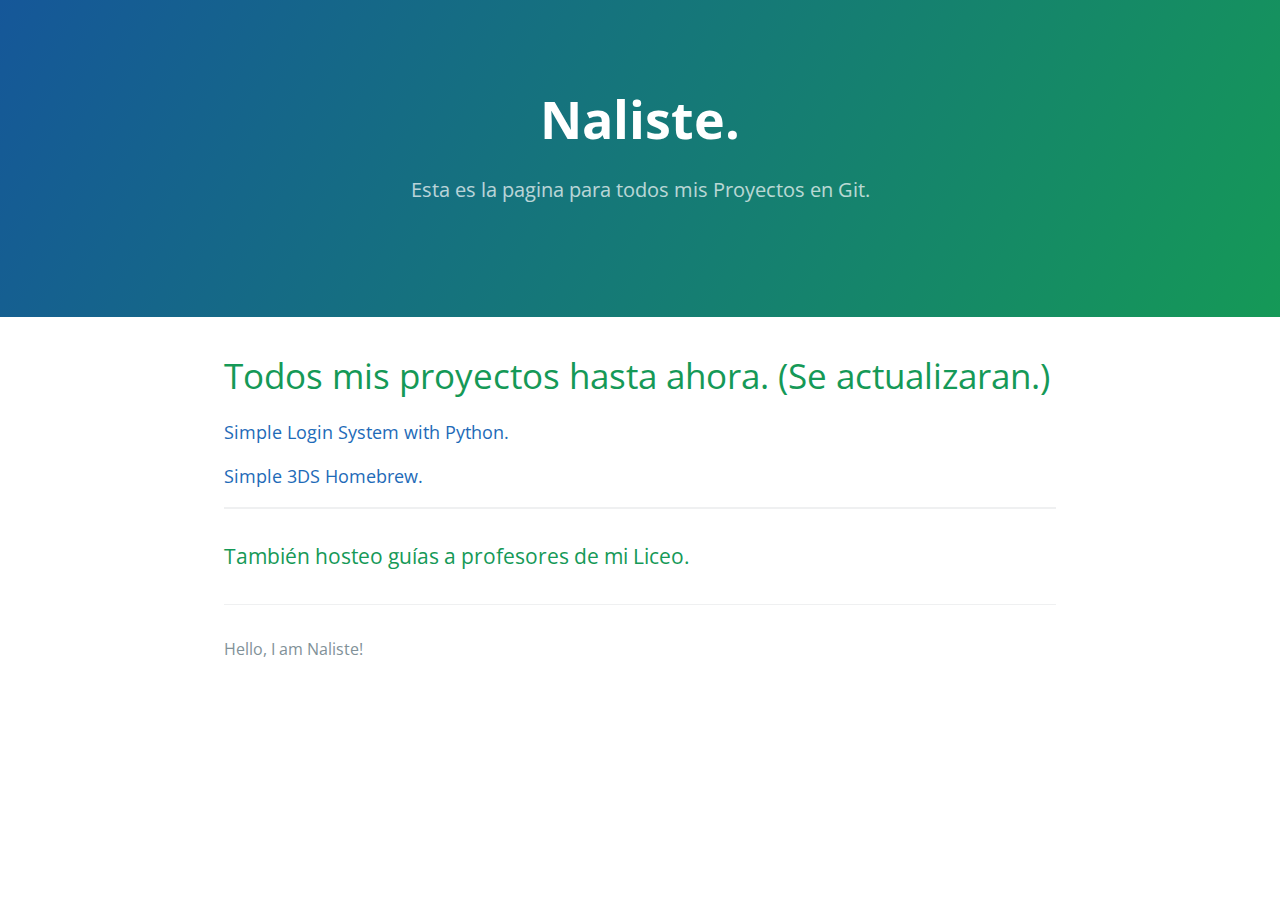
<file: index.html>
<!DOCTYPE html>
<html lang="en-us">
  <head>
    <meta charset="UTF-8">
    <title>Naliste.</title>
    <meta name="viewport" content="width=device-width, initial-scale=1">
    <link rel="stylesheet" type="text/css" href="stylesheets/normalize.css" media="screen">
    <link href='https://fonts.googleapis.com/css?family=Open+Sans:400,700' rel='stylesheet' type='text/css'>
    <link rel="stylesheet" type="text/css" href="stylesheets/stylesheet.css" media="screen">
    <link rel="stylesheet" type="text/css" href="stylesheets/github-light.css" media="screen">
  </head>
  <body>
    <section class="page-header">
      <h1 class="project-name">Naliste.</h1>
      <h2 class="project-tagline">Esta es la pagina para todos mis Proyectos en Git.</h2>
    </section>

    <section class="main-content">
      <h1>
<a id="todos-mis-proyectos-hasta-ahora-se-actualizaran" class="anchor" href="#todos-mis-proyectos-hasta-ahora-se-actualizaran" aria-hidden="true"><span class="octicon octicon-link"></span></a>Todos mis proyectos hasta ahora. (Se actualizaran.)</h1>

<p><a href="https://github.com/Naliste/Login-System">Simple Login System with Python.</a></p>

<p><a href="https://github.com/Naliste/Simple-3DS-Homebrew/">Simple 3DS Homebrew.</a></p>

<hr>

<h3>
<a id="también-hosteo-guías-a-profesores-de-mi-liceo" class="anchor" href="#tambi%C3%A9n-hosteo-gu%C3%ADas-a-profesores-de-mi-liceo" aria-hidden="true"><span class="octicon octicon-link"></span></a>También hosteo guías a profesores de mi Liceo.</h3>

      <footer class="site-footer">

        <span class="site-footer-credits">Hello, I am Naliste!</span>
      </footer>

    </section>

  
  </body>
</html>
</file>
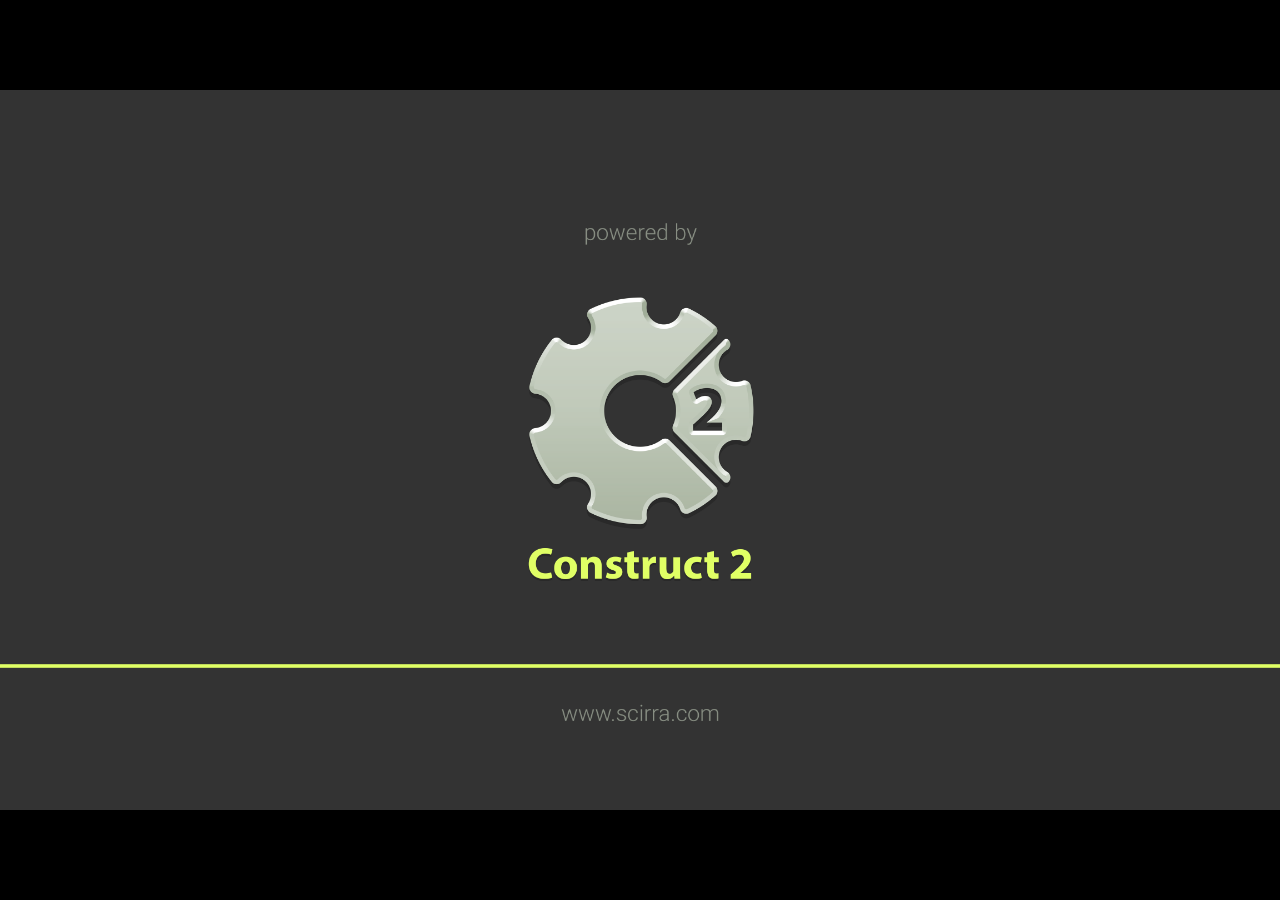
<file: naquever/index.html>
﻿<!DOCTYPE html>
<html manifest="offline.appcache">
<head>
    <meta charset="UTF-8" />
	<meta http-equiv="X-UA-Compatible" content="IE=edge,chrome=1" />
	<title>TestGame</title>
	
	<!-- Standardised web app manifest -->
	<link rel="manifest" href="appmanifest.json" />
	
	<!-- Allow fullscreen mode on iOS devices. (These are Apple specific meta tags.) -->
	<meta name="viewport" content="width=device-width, initial-scale=1.0, maximum-scale=1.0, minimum-scale=1.0, user-scalable=no, minimal-ui" />
	<meta name="apple-mobile-web-app-capable" content="yes" />
	<meta name="apple-mobile-web-app-status-bar-style" content="black" />
	<link rel="apple-touch-icon" sizes="256x256" href="icon-256.png" />
	<meta name="HandheldFriendly" content="true" />
	
	<!-- Chrome for Android web app tags -->
	<meta name="mobile-web-app-capable" content="yes" />
	<link rel="shortcut icon" sizes="256x256" href="icon-256.png" />

    <!-- All margins and padding must be zero for the canvas to fill the screen. -->
	<style type="text/css">
		* {
			padding: 0;
			margin: 0;
		}
		html, body {
			background: #000;
			color: #fff;
			overflow: hidden;
			touch-action: none;
			-ms-touch-action: none;
		}
		canvas {
			touch-action-delay: none;
			touch-action: none;
			-ms-touch-action: none;
		}
    </style>
	

</head> 
 
<body> 
	<div id="fb-root"></div>
	
	<script>
	// Issue a warning if trying to preview an exported project on disk.
	(function(){
		// Check for running exported on file protocol
		if (window.location.protocol.substr(0, 4) === "file")
		{
			alert("Exported games won't work until you upload them. (When running on the file:/// protocol, browsers block many features from working for security reasons.)");
		}
	})();
	</script>
	
	<!-- The canvas must be inside a div called c2canvasdiv -->
	<div id="c2canvasdiv">
	
		<!-- The canvas the project will render to.  If you change its ID, don't forget to change the
		ID the runtime looks for in the jQuery events above (ready() and cr_sizeCanvas()). -->
		<canvas id="c2canvas" width="1280" height="720">
			<!-- This text is displayed if the visitor's browser does not support HTML5.
			You can change it, but it is a good idea to link to a description of a browser
			and provide some links to download some popular HTML5-compatible browsers. -->
			<h1>Your browser does not appear to support HTML5.  Try upgrading your browser to the latest version.  <a href="http://www.whatbrowser.org">What is a browser?</a>
			<br/><br/><a href="http://www.microsoft.com/windows/internet-explorer/default.aspx">Microsoft Internet Explorer</a><br/>
			<a href="http://www.mozilla.com/firefox/">Mozilla Firefox</a><br/>
			<a href="http://www.google.com/chrome/">Google Chrome</a><br/>
			<a href="http://www.apple.com/safari/download/">Apple Safari</a><br/>
			<a href="http://www.google.com/chromeframe">Google Chrome Frame for Internet Explorer</a><br/></h1>
		</canvas>
		
	</div>
	
	<!-- Pages load faster with scripts at the bottom -->
	
	<!-- Construct 2 exported games require jQuery. -->
	<script src="jquery-2.1.1.min.js"></script>


	
    <!-- The runtime script.  You can rename it, but don't forget to rename the reference here as well.
    This file will have been minified and obfuscated if you enabled "Minify script" during export. -->
	<script src="c2runtime.js"></script>

    <script>
		// Size the canvas to fill the browser viewport.
		jQuery(window).resize(function() {
			cr_sizeCanvas(jQuery(window).width(), jQuery(window).height());
		});
		
		// Start the Construct 2 project running on window load.
		jQuery(document).ready(function ()
		{			
			// Create new runtime using the c2canvas
			cr_createRuntime("c2canvas");
		});
		
		// Pause and resume on page becoming visible/invisible
		function onVisibilityChanged() {
			if (document.hidden || document.mozHidden || document.webkitHidden || document.msHidden)
				cr_setSuspended(true);
			else
				cr_setSuspended(false);
		};
		
		document.addEventListener("visibilitychange", onVisibilityChanged, false);
		document.addEventListener("mozvisibilitychange", onVisibilityChanged, false);
		document.addEventListener("webkitvisibilitychange", onVisibilityChanged, false);
		document.addEventListener("msvisibilitychange", onVisibilityChanged, false);
		
		if (navigator.serviceWorker && navigator.serviceWorker.register)
		{
			// Register an empty service worker to trigger web app install banners.
			navigator.serviceWorker.register("sw.js", { scope: "./" });
		}
    </script>
</body> 
</html>
</file>
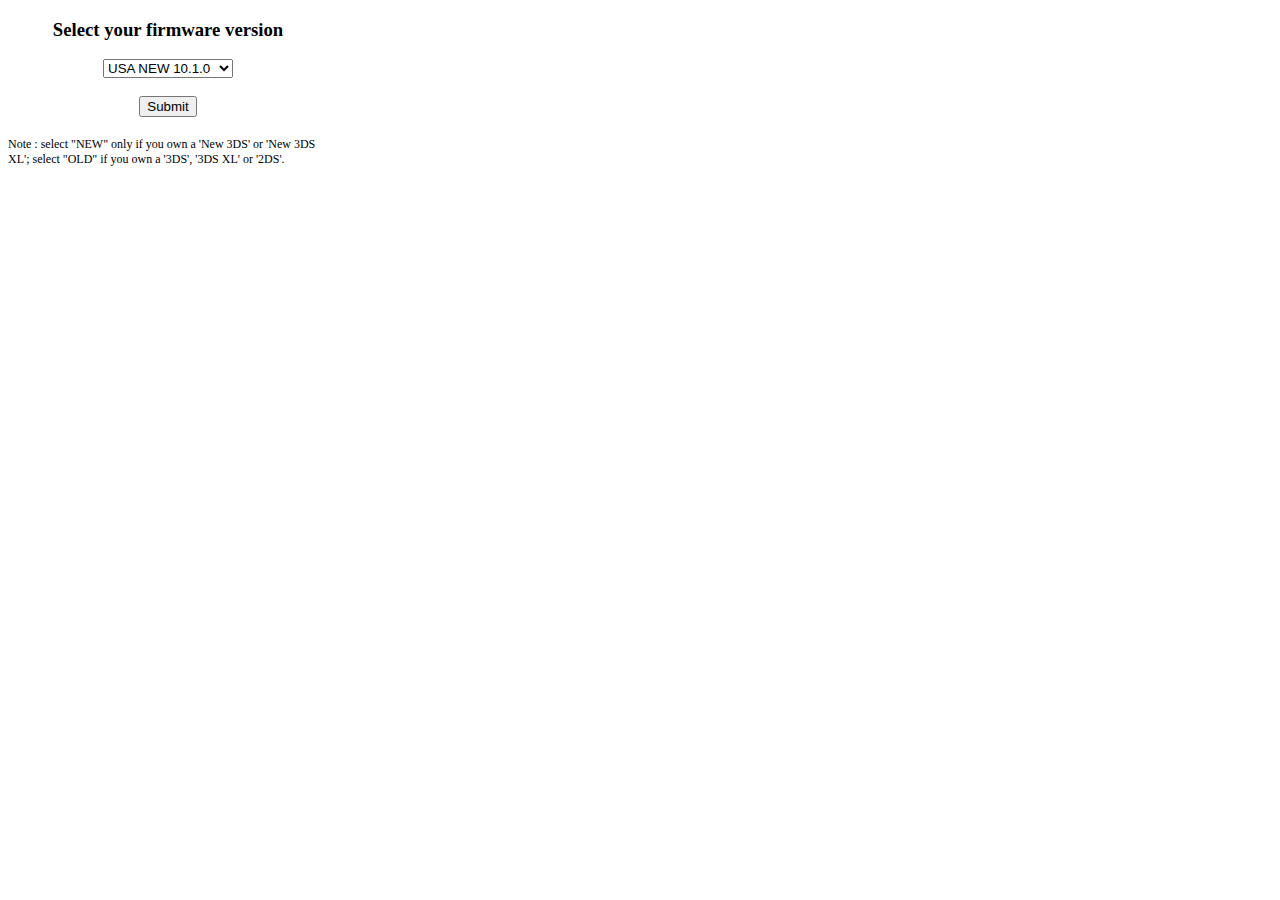
<file: version.html>
<!DOCTYPE html>
<html>

<head>
<title>Firmware version selector</title>
</head>

<body>
	<div style="height:240px; width:320px;">
		<h3 style="position: relative; text-align: center;" >
			Select your firmware version
		</h3>
		<form action="" style="position: relative; top: 0px; margin: 0 auto; text-align: center;" method="POST">
		
			<select name="version" style="width: 130px;">
				<option value='NEW 10 1 0 USA'>USA NEW 10.1.0</option>
				<option value='OLD 10 1 0 USA'>USA OLD 10.1.0</option>
				<option value='NEW 10 0 0 USA'>USA NEW 10.0.0</option>
				<option value='OLD 10 0 0 USA'>USA OLD 10.0.0</option>
				<option value='NEW 9 9 0 USA'>USA NEW 9.9.0</option>
				<option value='OLD 9 9 0 USA'>USA OLD 9.9.0</option>
				<option value='NEW 9 8 0 USA'>USA NEW 9.8.0</option>
				<option value='OLD 9 8 0 USA'>USA OLD 9.8.0</option>
				<option value='NEW 9 7 0 USA'>USA NEW 9.7.0</option>
				<option value='OLD 9 7 0 USA'>USA OLD 9.7.0</option>
				<option value='NEW 9 6 0 USA'>USA NEW 9.6.0</option>
				<option value='OLD 9 6 0 USA'>USA OLD 9.6.0</option>
				<option value='NEW 9 5 0 USA'>USA NEW 9.5.0</option>
				<option value='OLD 9 5 0 USA'>USA OLD 9.5.0</option>
				<option value='NEW 9 4 0 USA'>USA NEW 9.4.0</option>
				<option value='OLD 9 4 0 USA'>USA OLD 9.4.0</option>
				<option value='NEW 9 3 0 USA'>USA NEW 9.3.0</option>
				<option value='OLD 9 3 0 USA'>USA OLD 9.3.0</option>
				<option value='NEW 9 2 0 USA'>USA NEW 9.2.0</option>
				<option value='OLD 9 2 0 USA'>USA OLD 9.2.0</option>
				<option value='NEW 9 1 0 USA'>USA NEW 9.1.0</option>
				<option value='OLD 9 1 0 USA'>USA OLD 9.1.0</option>
				<option value='NEW 9 0 0 USA'>USA NEW 9.0.0</option>
				<option value='OLD 9 0 0 USA'>USA OLD 9.0.0</option>
				<option value='NEW 10 1 0 EUR'>EUR NEW 10.1.0</option>
				<option value='OLD 10 1 0 EUR'>EUR OLD 10.1.0</option>
				<option value='NEW 10 0 0 EUR'>EUR NEW 10.0.0</option>
				<option value='OLD 10 0 0 EUR'>EUR OLD 10.0.0</option>
				<option value='NEW 9 9 0 EUR'>EUR NEW 9.9.0</option>
				<option value='OLD 9 9 0 EUR'>EUR OLD 9.9.0</option>
				<option value='NEW 9 8 0 EUR'>EUR NEW 9.8.0</option>
				<option value='OLD 9 8 0 EUR'>EUR OLD 9.8.0</option>
				<option value='NEW 9 7 0 EUR'>EUR NEW 9.7.0</option>
				<option value='OLD 9 7 0 EUR'>EUR OLD 9.7.0</option>
				<option value='NEW 9 6 0 EUR'>EUR NEW 9.6.0</option>
				<option value='OLD 9 6 0 EUR'>EUR OLD 9.6.0</option>
				<option value='NEW 9 5 0 EUR'>EUR NEW 9.5.0</option>
				<option value='OLD 9 5 0 EUR'>EUR OLD 9.5.0</option>
				<option value='NEW 9 4 0 EUR'>EUR NEW 9.4.0</option>
				<option value='OLD 9 4 0 EUR'>EUR OLD 9.4.0</option>
				<option value='NEW 9 3 0 EUR'>EUR NEW 9.3.0</option>
				<option value='OLD 9 3 0 EUR'>EUR OLD 9.3.0</option>
				<option value='NEW 9 2 0 EUR'>EUR NEW 9.2.0</option>
				<option value='OLD 9 2 0 EUR'>EUR OLD 9.2.0</option>
				<option value='NEW 9 1 0 EUR'>EUR NEW 9.1.0</option>
				<option value='OLD 9 1 0 EUR'>EUR OLD 9.1.0</option>
				<option value='NEW 9 0 0 EUR'>EUR NEW 9.0.0</option>
				<option value='OLD 9 0 0 EUR'>EUR OLD 9.0.0</option>
				<option value='NEW 10 1 0 JPN'>JPN NEW 10.1.0</option>
				<option value='OLD 10 1 0 JPN'>JPN OLD 10.1.0</option>
				<option value='NEW 10 0 0 JPN'>JPN NEW 10.0.0</option>
				<option value='OLD 10 0 0 JPN'>JPN OLD 10.0.0</option>
				<option value='NEW 9 9 0 JPN'>JPN NEW 9.9.0</option>
				<option value='OLD 9 9 0 JPN'>JPN OLD 9.9.0</option>
				<option value='NEW 9 8 0 JPN'>JPN NEW 9.8.0</option>
				<option value='OLD 9 8 0 JPN'>JPN OLD 9.8.0</option>
				<option value='NEW 9 7 0 JPN'>JPN NEW 9.7.0</option>
				<option value='OLD 9 7 0 JPN'>JPN OLD 9.7.0</option>
				<option value='NEW 9 6 0 JPN'>JPN NEW 9.6.0</option>
				<option value='OLD 9 6 0 JPN'>JPN OLD 9.6.0</option>
				<option value='NEW 9 5 0 JPN'>JPN NEW 9.5.0</option>
				<option value='OLD 9 5 0 JPN'>JPN OLD 9.5.0</option>
				<option value='NEW 9 4 0 JPN'>JPN NEW 9.4.0</option>
				<option value='OLD 9 4 0 JPN'>JPN OLD 9.4.0</option>
				<option value='NEW 9 3 0 JPN'>JPN NEW 9.3.0</option>
				<option value='OLD 9 3 0 JPN'>JPN OLD 9.3.0</option>
				<option value='NEW 9 2 0 JPN'>JPN NEW 9.2.0</option>
				<option value='OLD 9 2 0 JPN'>JPN OLD 9.2.0</option>
				<option value='NEW 9 1 0 JPN'>JPN NEW 9.1.0</option>
				<option value='OLD 9 1 0 JPN'>JPN OLD 9.1.0</option>
				<option value='NEW 9 0 0 JPN'>JPN NEW 9.0.0</option>
				<option value='OLD 9 0 0 JPN'>JPN OLD 9.0.0</option>
			</select>

			<br>
			<br>

			<input type="submit" value="Submit">
		</form>
		<div style="position: relative; font-size: 12px; top: 20px;">
			Note : select "NEW" only if you own a 'New 3DS' or 'New 3DS XL'; select "OLD" if you own a '3DS', '3DS XL' or '2DS'.
		</div>
	</div>

	<script>

	</script>
</body>

</html>
</file>
<file: stylesheets/stylesheet.css>
* {
  box-sizing: border-box; }

body {
  padding: 0;
  margin: 0;
  font-family: "Open Sans", "Helvetica Neue", Helvetica, Arial, sans-serif, Roboto;
  font-size: 16px;
  line-height: 1.5;
  color: #606c71; }

a {
  color: #1e6bb8;
  text-decoration: none; }
  a:hover {
    text-decoration: underline; }

.btn {
  display: inline-block;
  margin-bottom: 1rem;
  color: rgba(255, 255, 255, 0.7);
  background-color: rgba(255, 255, 255, 0.08);
  border-color: rgba(255, 255, 255, 0.2);
  border-style: solid;
  border-width: 1px;
  border-radius: 0.3rem;
  transition: color 0.2s, background-color 0.2s, border-color 0.2s; }
  .btn + .btn {
    margin-left: 1rem; }

.btn:hover {
  color: rgba(255, 255, 255, 0.8);
  text-decoration: none;
  background-color: rgba(255, 255, 255, 0.2);
  border-color: rgba(255, 255, 255, 0.3); }

@media screen and (min-width: 64em) {
  .btn {
    padding: 0.75rem 1rem; } }

@media screen and (min-width: 42em) and (max-width: 64em) {
  .btn {
    padding: 0.6rem 0.9rem;
    font-size: 0.9rem; } }

@media screen and (max-width: 42em) {
  .btn {
    display: block;
    width: 100%;
    padding: 0.75rem;
    font-size: 0.9rem; }
    .btn + .btn {
      margin-top: 1rem;
      margin-left: 0; } }

.page-header {
  color: #fff;
  text-align: center;
  background-color: #159957;
  background-image: linear-gradient(120deg, #155799, #159957); }

@media screen and (min-width: 64em) {
  .page-header {
    padding: 5rem 6rem; } }

@media screen and (min-width: 42em) and (max-width: 64em) {
  .page-header {
    padding: 3rem 4rem; } }

@media screen and (max-width: 42em) {
  .page-header {
    padding: 2rem 1rem; } }

.project-name {
  margin-top: 0;
  margin-bottom: 0.1rem; }

@media screen and (min-width: 64em) {
  .project-name {
    font-size: 3.25rem; } }

@media screen and (min-width: 42em) and (max-width: 64em) {
  .project-name {
    font-size: 2.25rem; } }

@media screen and (max-width: 42em) {
  .project-name {
    font-size: 1.75rem; } }

.project-tagline {
  margin-bottom: 2rem;
  font-weight: normal;
  opacity: 0.7; }

@media screen and (min-width: 64em) {
  .project-tagline {
    font-size: 1.25rem; } }

@media screen and (min-width: 42em) and (max-width: 64em) {
  .project-tagline {
    font-size: 1.15rem; } }

@media screen and (max-width: 42em) {
  .project-tagline {
    font-size: 1rem; } }

.main-content :first-child {
  margin-top: 0; }
.main-content img {
  max-width: 100%; }
.main-content h1, .main-content h2, .main-content h3, .main-content h4, .main-content h5, .main-content h6 {
  margin-top: 2rem;
  margin-bottom: 1rem;
  font-weight: normal;
  color: #159957; }
.main-content p {
  margin-bottom: 1em; }
.main-content code {
  padding: 2px 4px;
  font-family: Consolas, "Liberation Mono", Menlo, Courier, monospace;
  font-size: 0.9rem;
  color: #383e41;
  background-color: #f3f6fa;
  border-radius: 0.3rem; }
.main-content pre {
  padding: 0.8rem;
  margin-top: 0;
  margin-bottom: 1rem;
  font: 1rem Consolas, "Liberation Mono", Menlo, Courier, monospace;
  color: #567482;
  word-wrap: normal;
  background-color: #f3f6fa;
  border: solid 1px #dce6f0;
  border-radius: 0.3rem; }
  .main-content pre > code {
    padding: 0;
    margin: 0;
    font-size: 0.9rem;
    color: #567482;
    word-break: normal;
    white-space: pre;
    background: transparent;
    border: 0; }
.main-content .highlight {
  margin-bottom: 1rem; }
  .main-content .highlight pre {
    margin-bottom: 0;
    word-break: normal; }
.main-content .highlight pre, .main-content pre {
  padding: 0.8rem;
  overflow: auto;
  font-size: 0.9rem;
  line-height: 1.45;
  border-radius: 0.3rem; }
.main-content pre code, .main-content pre tt {
  display: inline;
  max-width: initial;
  padding: 0;
  margin: 0;
  overflow: initial;
  line-height: inherit;
  word-wrap: normal;
  background-color: transparent;
  border: 0; }
  .main-content pre code:before, .main-content pre code:after, .main-content pre tt:before, .main-content pre tt:after {
    content: normal; }
.main-content ul, .main-content ol {
  margin-top: 0; }
.main-content blockquote {
  padding: 0 1rem;
  margin-left: 0;
  color: #819198;
  border-left: 0.3rem solid #dce6f0; }
  .main-content blockquote > :first-child {
    margin-top: 0; }
  .main-content blockquote > :last-child {
    margin-bottom: 0; }
.main-content table {
  display: block;
  width: 100%;
  overflow: auto;
  word-break: normal;
  word-break: keep-all; }
  .main-content table th {
    font-weight: bold; }
  .main-content table th, .main-content table td {
    padding: 0.5rem 1rem;
    border: 1px solid #e9ebec; }
.main-content dl {
  padding: 0; }
  .main-content dl dt {
    padding: 0;
    margin-top: 1rem;
    font-size: 1rem;
    font-weight: bold; }
  .main-content dl dd {
    padding: 0;
    margin-bottom: 1rem; }
.main-content hr {
  height: 2px;
  padding: 0;
  margin: 1rem 0;
  background-color: #eff0f1;
  border: 0; }

@media screen and (min-width: 64em) {
  .main-content {
    max-width: 64rem;
    padding: 2rem 6rem;
    margin: 0 auto;
    font-size: 1.1rem; } }

@media screen and (min-width: 42em) and (max-width: 64em) {
  .main-content {
    padding: 2rem 4rem;
    font-size: 1.1rem; } }

@media screen and (max-width: 42em) {
  .main-content {
    padding: 2rem 1rem;
    font-size: 1rem; } }

.site-footer {
  padding-top: 2rem;
  margin-top: 2rem;
  border-top: solid 1px #eff0f1; }

.site-footer-owner {
  display: block;
  font-weight: bold; }

.site-footer-credits {
  color: #819198; }

@media screen and (min-width: 64em) {
  .site-footer {
    font-size: 1rem; } }

@media screen and (min-width: 42em) and (max-width: 64em) {
  .site-footer {
    font-size: 1rem; } }

@media screen and (max-width: 42em) {
  .site-footer {
    font-size: 0.9rem; } }
</file>
<file: stylesheets/github-light.css>
/*
   Copyright 2014 GitHub Inc.

   Licensed under the Apache License, Version 2.0 (the "License");
   you may not use this file except in compliance with the License.
   You may obtain a copy of the License at

       http://www.apache.org/licenses/LICENSE-2.0

   Unless required by applicable law or agreed to in writing, software
   distributed under the License is distributed on an "AS IS" BASIS,
   WITHOUT WARRANTIES OR CONDITIONS OF ANY KIND, either express or implied.
   See the License for the specific language governing permissions and
   limitations under the License.

*/

.pl-c /* comment */ {
  color: #969896;
}

.pl-c1      /* constant, markup.raw, meta.diff.header, meta.module-reference, meta.property-name, support, support.constant, support.variable, variable.other.constant */,
.pl-s .pl-v /* string variable */ {
  color: #0086b3;
}

.pl-e  /* entity */,
.pl-en /* entity.name */ {
  color: #795da3;
}

.pl-s .pl-s1 /* string source */,
.pl-smi      /* storage.modifier.import, storage.modifier.package, storage.type.java, variable.other, variable.parameter.function */ {
  color: #333;
}

.pl-ent /* entity.name.tag */ {
  color: #63a35c;
}

.pl-k /* keyword, storage, storage.type */ {
  color: #a71d5d;
}

.pl-pds              /* punctuation.definition.string, string.regexp.character-class */,
.pl-s                /* string */,
.pl-s .pl-pse .pl-s1 /* string punctuation.section.embedded source */,
.pl-sr               /* string.regexp */,
.pl-sr .pl-cce       /* string.regexp constant.character.escape */,
.pl-sr .pl-sra       /* string.regexp string.regexp.arbitrary-repitition */,
.pl-sr .pl-sre       /* string.regexp source.ruby.embedded */ {
  color: #183691;
}

.pl-v /* variable */ {
  color: #ed6a43;
}

.pl-id /* invalid.deprecated */ {
  color: #b52a1d;
}

.pl-ii /* invalid.illegal */ {
  background-color: #b52a1d;
  color: #f8f8f8;
}

.pl-sr .pl-cce /* string.regexp constant.character.escape */ {
  color: #63a35c;
  font-weight: bold;
}

.pl-ml /* markup.list */ {
  color: #693a17;
}

.pl-mh        /* markup.heading */,
.pl-mh .pl-en /* markup.heading entity.name */,
.pl-ms        /* meta.separator */ {
  color: #1d3e81;
  font-weight: bold;
}

.pl-mq /* markup.quote */ {
  color: #008080;
}

.pl-mi /* markup.italic */ {
  color: #333;
  font-style: italic;
}

.pl-mb /* markup.bold */ {
  color: #333;
  font-weight: bold;
}

.pl-md /* markup.deleted, meta.diff.header.from-file */ {
  background-color: #ffecec;
  color: #bd2c00;
}

.pl-mi1 /* markup.inserted, meta.diff.header.to-file */ {
  background-color: #eaffea;
  color: #55a532;
}

.pl-mdr /* meta.diff.range */ {
  color: #795da3;
  font-weight: bold;
}

.pl-mo /* meta.output */ {
  color: #1d3e81;
}
</file>
